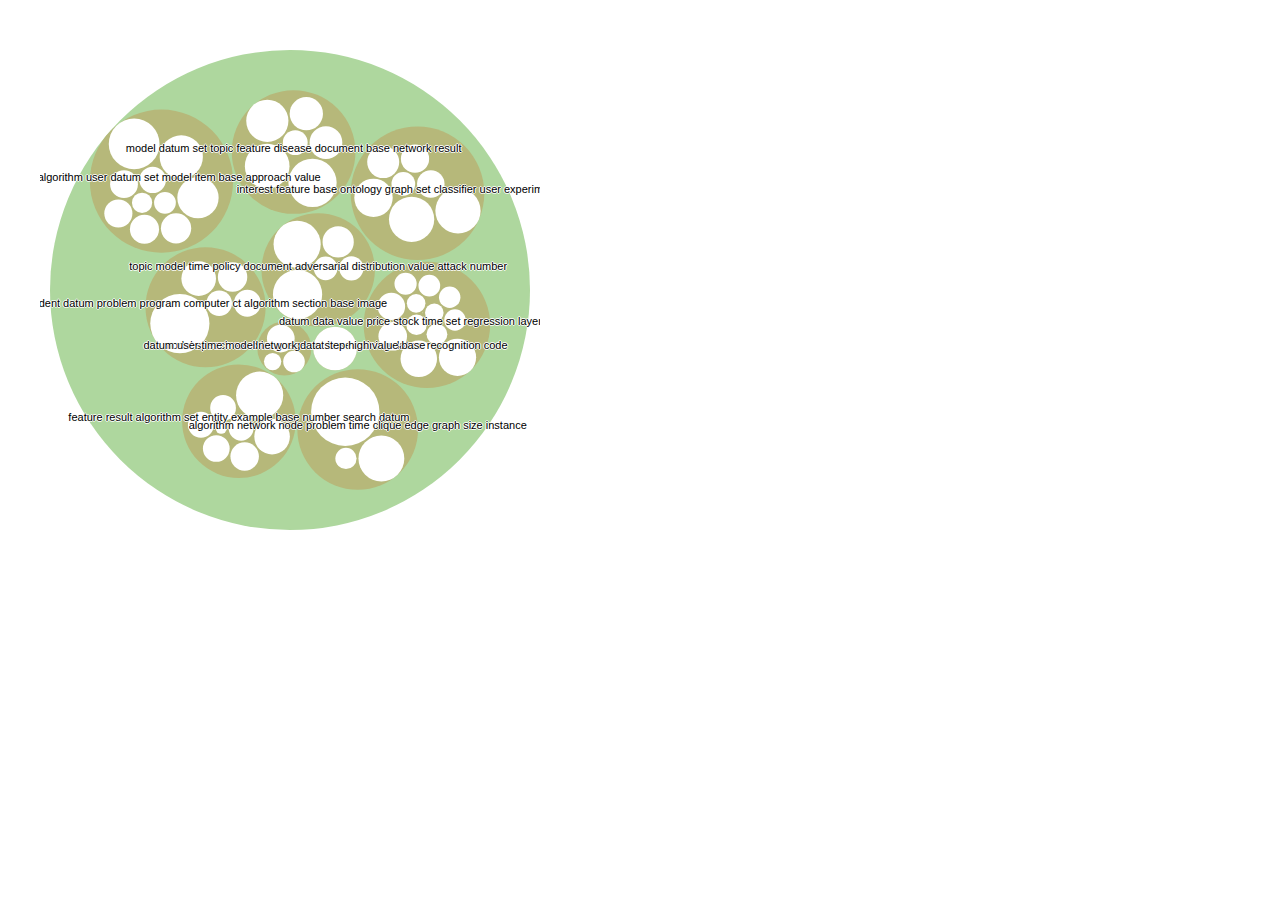
<file: old/r_circle_test/example.html>
<!DOCTYPE html>
<html lang="en">
<head>
<meta charset="utf-8" />
<style>body{background-color:white;}</style>
<script src="[data-uri]"></script>
<script src="[data-uri]"></script>
<link href="data:text/css,%2EcirclepackeR%20%2Enode%20%7B%0Acursor%3A%20pointer%3B%0A%7D%0A%2EcirclepackeR%20%2Enode%3Ahover%20%7B%0Astroke%3A%20%23000%3B%0Astroke%2Dwidth%3A%201%2E5px%3B%0A%7D%0A%2EcirclepackeR%20%2Enode%2D%2Dleaf%20%7B%0Afill%3A%20white%3B%0A%7D%0A%2EcirclepackeR%20%2Elabel%20%7B%0Afont%3A%2011px%20%22Helvetica%20Neue%22%2C%20Helvetica%2C%20Arial%2C%20sans%2Dserif%3B%0Atext%2Danchor%3A%20middle%3B%0Atext%2Dshadow%3A%200%201px%200%20%23fff%2C%201px%200%200%20%23fff%2C%20%2D1px%200%200%20%23fff%2C%200%20%2D1px%200%20%23fff%3B%0A%7D%0A%2EcirclepackeR%20%2Elabel%2C%0A%2EcirclepackeR%20%2Enode%2D%2Droot%2C%0A%2EcirclepackeR%20%2Enode%2D%2Dleaf%20%7B%0Apointer%2Devents%3A%20none%3B%0A%7D%0A" rel="stylesheet" />
<script src="[data-uri]"></script>

</head>
<body>
<div id="htmlwidget_container">
  <div id="htmlwidget-435ea2a72f7d428b2d12" style="width:960px;height:500px;" class="circlepackeR html-widget"></div>
</div>
<script type="application/json" data-for="htmlwidget-435ea2a72f7d428b2d12">{"x":{"data":{"name":"theses_data","children":[{"name":"datum data value price stock time set regression layer model","children":[{"name":"LocoLit: A Real-Time View of Local Attractions","size":36011},{"name":"Evolving locomotion for virtual quadrupeds","size":42},{"name":"Building a scalable distributed data platform using lambda architecture","size":64092},{"name":"IMPLEMENTING A LAMBDA ARCHITECTURE TO PERFORM REAL-TIME UPDATES","size":27116},{"name":"Classification of plants in corn fields using machine learning techniques by Pruthvidhar Reddy Dhodda","size":32801},{"name":"Virtual reality driving simulator for analysis of user response time By Rahul Karne","size":33818},{"name":"SKYLINE QUERIES FOR MULTI-CRITERIA DECISION SUPPORT SYSTEMS by","size":36885},{"name":"Predictive analytics for classification of immigration visa applications: A discriminative machine learning approach","size":36012},{"name":"Predictive Analytics of Institutional Attrition by Sindhu Velumula","size":38598},{"name":"STOCK TRADING USING XCS by SRINIVAS PEDDOLA","size":108614},{"name":"LOGISTIC REGRESSION WITH CONJUGATE GRADIENT DESCENT FOR DOCUMENT CLASSIFICATION","size":27079},{"name":"DATA AGGREGATION IN SENSOR NETWORKS","size":104461},{"name":"Prediction of university student attrition rate using Ridge and Lasso Regression","size":59159}]},{"name":"topic model time policy document adversarial distribution value attack number","children":[{"name":"AUTOMATIC DETECTION OF SIGNIFICANT FEATURES AND EVENT TIMELINE CONSTRUCTION FROM TEMPORALLY TAGGED DATA","size":45703},{"name":"A CONVOLUTIVE MODEL FOR POLYPHONIC INSTRUMENT IDENTIFICATION AND  PITCH DETECTION USING COMBINED CLASSIFICATION","size":76505},{"name":"Comparison of blocking and hierarchical ways to find cluster by Swapnil Kumar","size":43559},{"name":"Security of deep reinforcement learning","size":189907},{"name":"CONTINUOUS-TIME INFINITE DYNAMIC TOPIC MODELS ","size":174349}]},{"name":"feature result algorithm set entity example base number search datum","children":[{"name":"Evolutionary Tree Genetic Programming","size":9900},{"name":"COMPARATIVE TEXT SUMMARIZATION OF PRODUCT REVIEWS","size":99109},{"name":"USING DENSITY-BASED CLUSTERING TO IMPROVE SKELETON EMBEDDING IN THE PINOCCHIO AUTOMATIC RIGGING SYSTEM","size":52900},{"name":"SECURITY RISK PRIORITIZATION FOR LOGICAL ATTACK GRAPHS","size":55995},{"name":"Anomaly detection based on machine learning techniques By Ramesh Babu Dilli","size":48301},{"name":"MOTION TRACKING USING FEATURE POINT CLUSTERS by","size":63507},{"name":"EMAIL AND PHONE NUMBER ENTITY SEARCH AND RANKING by SHUANG HAO","size":51955},{"name":"LINK DISCOVERY IN VERY LARGE GRAPHS BY CONSTRUCTIVE INDUCTION USING GENETIC PROGRAMMING","size":174089}]},{"name":"student datum problem program computer ct algorithm section base image","children":[{"name":"AUTOMATED GENRE CLASSIFICATION IN LITERATURE","size":94003},{"name":"Bringing Computational Thinking to K-12 and Higher Education","size":274339},{"name":"A semi-supervised clustering method for payload extraction","size":67748},{"name":"Gestural musical interfaces using real time machine learning by Sai Sandeep Dasari","size":57010},{"name":"Supervised and unsupervised learning for plant and crop row detection in precision agriculture by Varun Varshney","size":51503}]},{"name":"interest feature base ontology graph set classifier user experiment present","children":[{"name":"PREDICTIVE DATA MINING IN A COLLABORATIVE EDITING SYSTEM: THE  WIKIPEDIA ARTICLES FOR DELETION PROCESS","size":59322},{"name":"ON IMPROVING NATURAL LANGUAGE PROCESSING THROUGH PHRASE-BASED  AND ONE-TO-ONE SYNTACTIC ALGORITHMS","size":115590},{"name":"Graph mining for role extraction in predictive analytics of high-performance computing systems","size":62488},{"name":"GRAPH-BASED PROTEIN-PROTEIN INTERACTION PREDICTION IN  SACCHAROMYCES CEREVISIAE","size":80235},{"name":"A GENETIC ALGORITHM FOR LEARNING BAYESIAN NETWORK ADJACENCY MATRICES FROM DATA","size":43818},{"name":"ONTOLOGY ENGINEERING AND FEATURE CONSTRUCTION FOR PREDICTING FRIENDSHIP LINKS AND USERS’ INTERESTS IN THE LIVE JOURNAL SOCIAL NETWORK","size":160543},{"name":"ITEMSET SIZE-SENSITIVE INTERESTINGNESS MEASURES FOR ASSOCIATION RULE MINING AND LINK PREDICTION","size":160543}]},{"name":"algorithm network node problem time clique edge graph size instance","children":[{"name":"ALGORITHM SELECTION FOR SORTING AND PROBABILISTIC INFERENCE: A MACHINE LEARNING-BASED APPROACH","size":366475},{"name":"Genetic Programming and Multi-Agent Layered Learning by Reinforcements","size":35221},{"name":"APPROXIMATE INFERENCE OF BAYESIAN NETWORKS  THROUGH EDGE DELETION ","size":164746}]},{"name":"cluster algorithm user datum set model item base approach value","children":[{"name":"Hierarchical and Partitioning-Based Hybridized Blocking Model","size":60566},{"name":"Affective Intelligence in Built Environments","size":146340},{"name":"Density-based and partitioning-based clustering on large threshold-bounded data sets","size":61761},{"name":"IDENTIFYING POVERTY-DRIVEN NEED BY AUGMENTING CENSUS AND COMMUNITY SURVEY DATA","size":32077},{"name":"AN APPLICATION OF TOPIC MODELING ALGORITHMS TO TEXT ANALYTICS IN BUSINESS INTELLIGENCE","size":71881},{"name":"TACKLING THE PROBLEMS OF DIVERSITY IN RECOMMENDER SYSTEMS by","size":133524},{"name":"Generative versus Sampling-Based Approaches to Variability of Class Imbalance in Visual Anomaly Detection","size":66492},{"name":"Machine learning for text categorization: Experiments using clustering and classification by Poojitha Bikki","size":54644},{"name":"Machine Learning and Data Science for a Household-Specific Poverty Level Prediction Task By","size":37040},{"name":"Representation learning in Heterogeneous Information Networks for User Modeling and Recommendations","size":201951}]},{"name":"model speech word language set base training datum recognition code","children":[{"name":"Learning to detect named entities in bilingual code-mixed open speech corpora","size":149421}]},{"name":"model datum set topic feature disease document base network result","children":[{"name":"BIOINFORMATICS ANALYSES OF ALTERNATIVE SPLICING, EST-BASED AND MACHINE LEARNING-BASED PREDICTION","size":87032},{"name":"Data augmentation using generative adversarial networks for electrical insulator anomaly detection","size":48323},{"name":"HIERARCHICAL BAYESIAN TOPIC MODELING WITH SENTIMENT AND AUTHOR EXTENSION","size":139429},{"name":"MATHEMATICAL MODELS FOR PREDICTION AND OPTIMAL MITIGATION OF EPIDEMICS","size":182301},{"name":"ENTITY EXTRACTION, ANIMAL DISEASE-RELATED EVENT RECOGNITION AND CLASSIFICATION FROM WEB","size":156135},{"name":"EVENT RECOGNITION IN EPIZOOTIC DOMAINS by SWATHI BUJURU","size":84256}]},{"name":"datum user time model network data step high value base","children":[{"name":"Data Analytics on a Yelp Data Set by Maitreyi Tata","size":23626},{"name":"Learning to predict cryptocurrency price using artificial neural network models of time series","size":36495},{"name":"Personalized Exercise Training Chatbot based on Wearable Fitness devices byZhiqiang Xiong","size":60244}]}]},"options":{"size":"size","color_min":"hsl(152,80%,80%)","color_max":"hsl(341,30%,40%)"}},"evals":[],"jsHooks":[]}</script>
<script type="application/htmlwidget-sizing" data-for="htmlwidget-435ea2a72f7d428b2d12">{"viewer":{"width":450,"height":350,"padding":15,"fill":true},"browser":{"width":960,"height":500,"padding":40,"fill":false}}</script>
</body>
</html>
</file>
